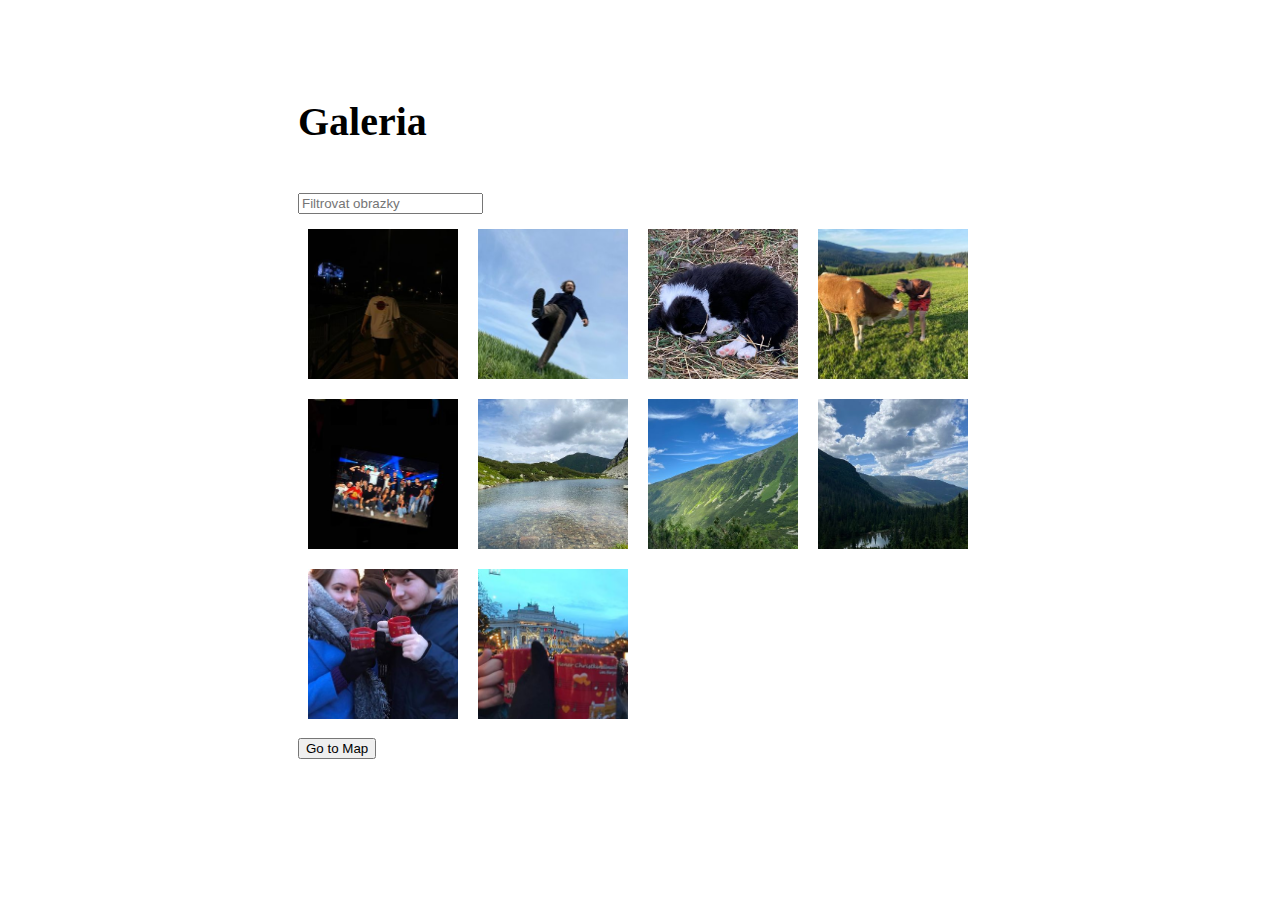
<file: index.html>
<!DOCTYPE html>
<html lang="en">
<head>
    <meta charset="UTF-8">
    <meta name="viewport" content="width=device-width, initial-scale=1.0">
    <title>Galeria</title>
    <link rel="stylesheet" href="master.css">
</head>
<body>
    <h1>Galeria</h1>

    <input type="text" id="filter" placeholder="Filtrovat obrazky">

    <div id="gallery"></div>
    <button onclick="goToMapPage()">Go to Map</button>
    <div id="myGalleryModal" class="modal">
        <span class="close" onclick="closeModal()">&times;</span>
        <img class="modal-content" id="modalImg">
        <div id="modalCaption"></div>
        <div class="modal-buttons">
            <button class="button-55" id="prevbtn">&#10094; Prev</button>
            <button class="button-55" id="nextbtn">Next &#10095;</button>
            <button class="button-55" id="presentationbtn">Start / Stop slide show</button>
        </div>
    
    </div>
    
    <script defer src="main.js"></script>
</body>
</html>
</file>
<file: master.css>
#myModal {
    display: none;
    position: fixed;
    top: 0;
    left: 0;
    width: 100%;
    height: 100%;
    background-color: rgba(0, 0, 0, 0.7);
    overflow: auto;
}

#modalContent {
    display: flex;
    flex-wrap: wrap;
    justify-content: center;
    align-items: center;
    padding: 20px;
    height: 100%;
}

.popup-image {
    width: 300px; /* Adjust the width as needed */
    height: 225px; /* Adjust the height as needed */
    object-fit: cover;
    margin: 10px;
    cursor: pointer;
    transition: transform 0.3s;
}

.popup-image:hover {
    transform: scale(1.1);
}

.close {
    position: absolute;
    top: 15px;
    right: 35px;
    font-size: 30px;
    font-weight: bold;
    color: #fff;
    cursor: pointer;
}


/* Add your styles for the modal here */
#myGalleryModal {
    display: none;
    position: fixed;
    z-index: 1;
    padding-top: 50px;
    left: 0;
    top: 0;
    width: 100%;
    height: 100%;
    overflow: auto;
    background-color: rgb(0, 0, 0);
    background-color: rgba(0, 0, 0, 0.9);
}

.modal-content {
    margin: auto;
    display: block;
    max-width: 100%;
    height:auto;
}

.modal-img {
    width: 100%;
    height: auto;
}

#modalCaption {
    margin: 10px 0;
    color: #ccc;
    text-align: center;
    font-size: 15px;
    letter-spacing: 1px;
}

.modal-buttons {
    display: flex;
    justify-content: center;
}


.button-55 {
  align-self: center;
  background-color: #fff;
  background-image: none;
  background-position: 0 90%;
  background-repeat: repeat no-repeat;
  background-size: 4px 3px;
  border-radius: 15px 225px 255px 15px 15px 255px 225px 15px;
  border-style: solid;
  border-width: 2px;
  box-shadow: rgba(0, 0, 0, .2) 15px 28px 25px -18px;
  box-sizing: border-box;
  color: #41403e;
  cursor: pointer;
  display: inline-block;
  font-family: Neucha, sans-serif;
  font-size: 1rem;
  line-height: 23px;
  outline: none;
  padding: .75rem;
  text-decoration: none;
  transition: all 235ms ease-in-out;
  border-bottom-left-radius: 15px 255px;
  border-bottom-right-radius: 225px 15px;
  border-top-left-radius: 255px 15px;
  border-top-right-radius: 15px 225px;
  user-select: none;
  -webkit-user-select: none;
  touch-action: manipulation;
}

.button-55:hover {
  box-shadow: rgba(0, 0, 0, .3) 2px 8px 8px -5px;
  transform: translate3d(0, 2px, 0);
}

.button-55:focus {
  box-shadow: rgba(0, 0, 0, .3) 2px 8px 4px -6px;
}






html {
    max-width: 70ch;
    padding: 3em 1em;
    margin: auto;
    line-height: 1.75;
    font-size: 1.25em;
}

#gallery {
    display: flex;
    flex-wrap: wrap; /* Allows the thumbnails to wrap to the next row */
}

.thumbnail {
    margin: .5em .5em;
    height: 150px; /* Adjust the height as needed */
    width: 150px; /* Adjust the width as needed */
    object-fit: cover;
}


@media only screen and (max-width: 768px) {
    #modalContent {
        padding: 10px;
    }

    .popup-image {
        width: 100%;
        height: auto;
        margin: 5px;
    }
}
</file>
